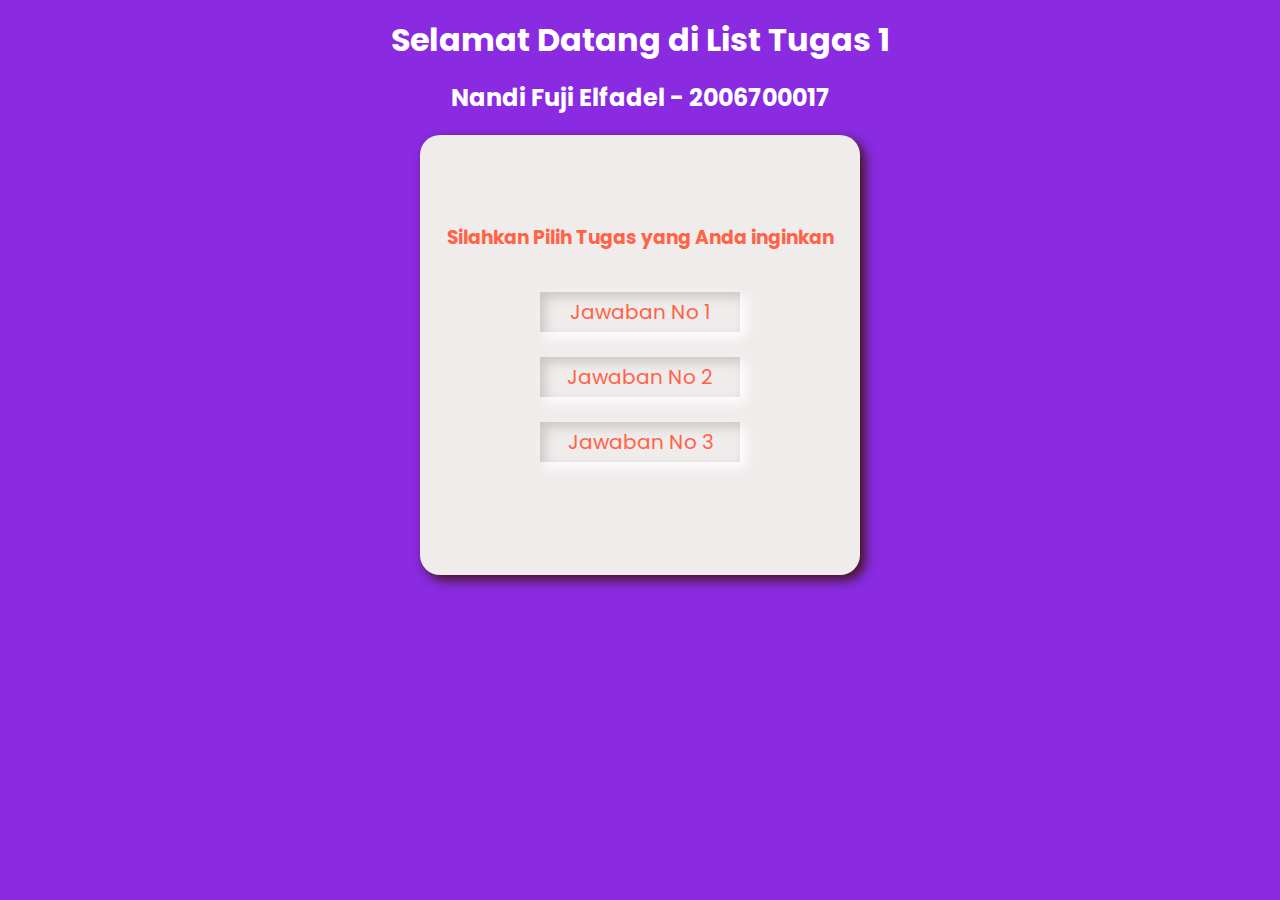
<file: NANDI FUJI ELFADEL TUGAS PEMROGRAMAN WEB(2)1/home.html>
<!DOCTYPE html>
<html lang="en">

<head>
    <meta charset="UTF-8">
    <meta http-equiv="X-UA-Compatible" content="IE=edge">
    <meta name="viewport" content="width=device-width, initial-scale=1.0">
    <title>Home Page | Tugas</title>
    <link rel="preconnect" href="https://fonts.googleapis.com">
    <link rel="preconnect" href="https://fonts.gstatic.com" crossorigin>
    <link
        href="https://fonts.googleapis.com/css2?family=Pacifico&family=Poppins:ital,wght@0,100;0,300;0,400;0,700;1,700&display=swap"
        rel="stylesheet">
    <link rel="stylesheet" href="style.css">
</head>

<body>
    <h1>Selamat Datang di List Tugas 1</h1>
    <h2>Nandi Fuji Elfadel - 2006700017</h2>
    <div class="card-out">
        <div class="card">
            <h3>Silahkan Pilih Tugas yang Anda inginkan</h3>
            <div class="tugas1">
                <a href="no1/index.html" target="_blank"><button>Jawaban No 1</button></a>
            </div>

            <div class="tugas2">
                <a href="no2/atribut.html" target="_blank"><button>Jawaban No 2</button></a>
            </div>

            <div class="tugas3">
                <a href="no3/aritmatika.html" target="_blank"><button>Jawaban No 3</button></a>
            </div>
        </div>
    </div>
</body>

</html>
</file>
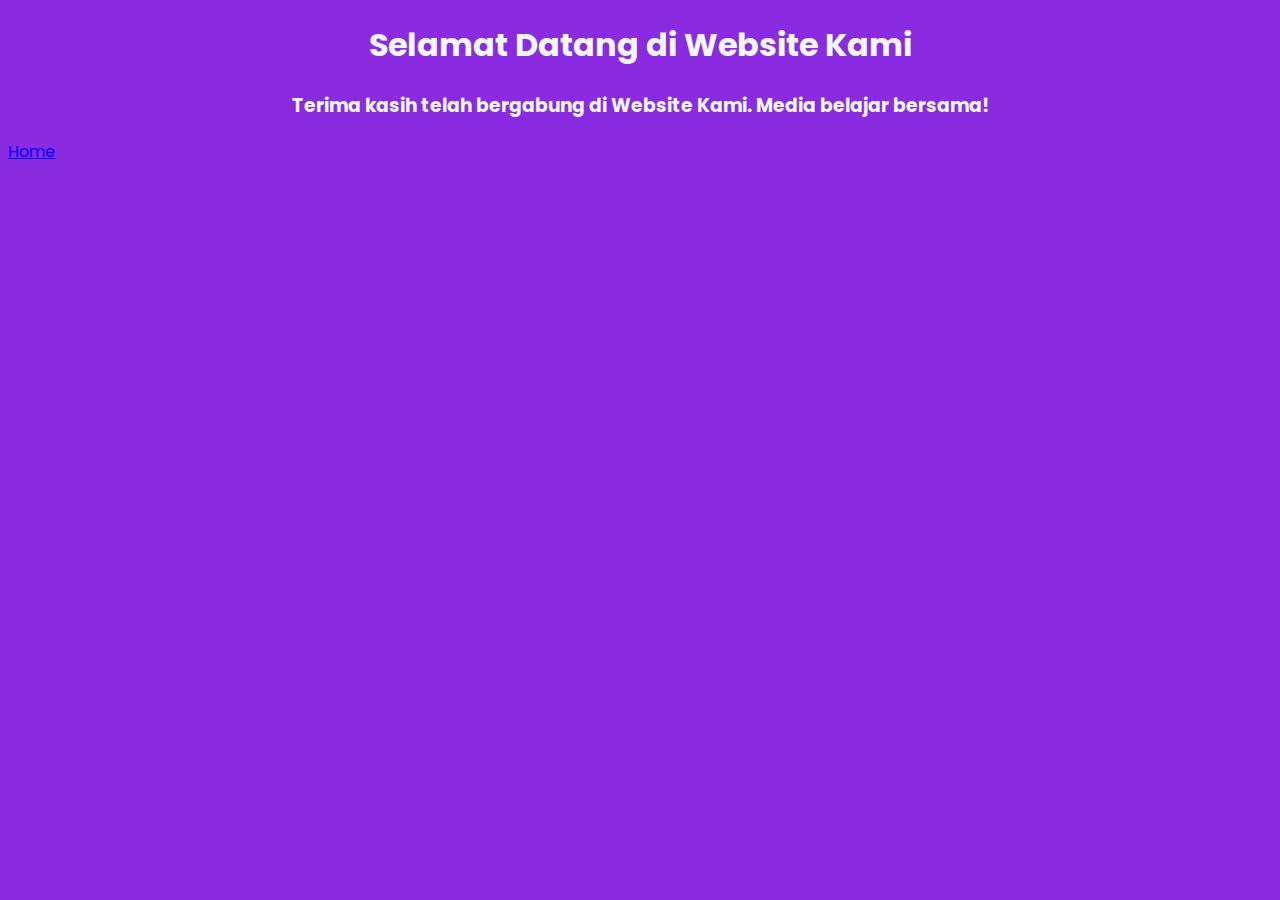
<file: NANDI FUJI ELFADEL TUGAS PEMROGRAMAN WEB(2)1/no1/welcome.html>
<!DOCTYPE html>
<html lang="en">

<head>
    <meta charset="UTF-8">
    <meta http-equiv="X-UA-Compatible" content="IE=edge">
    <meta name="viewport" content="width=device-width, initial-scale=1.0">
    <title>Welcome</title>
    <link rel="preconnect" href="https://fonts.googleapis.com">
    <link rel="preconnect" href="https://fonts.gstatic.com" crossorigin>
    <link
        href="https://fonts.googleapis.com/css2?family=Pacifico&family=Poppins:ital,wght@0,100;0,300;0,400;0,700;1,700&display=swap"
        rel="stylesheet">
    <style>
        body {
            background-color: blueviolet;
            font-family: 'Poppins', sans-serif;
        }

        h1 {
            display: flex;
            justify-content: center;
            align-items: center;
            color: aliceblue;
        }

        h3 {
            display: flex;
            justify-content: center;
            align-items: center;
            color: aliceblue;
        }

        a {
            color: blue;
        }
    </style>

</head>

<body>
    <h1>Selamat Datang di Website Kami</h1>
    <h3>Terima kasih telah bergabung di Website Kami. Media belajar bersama!</h3>
</body>

<a href="index.html">Home</a>

</html>
</file>
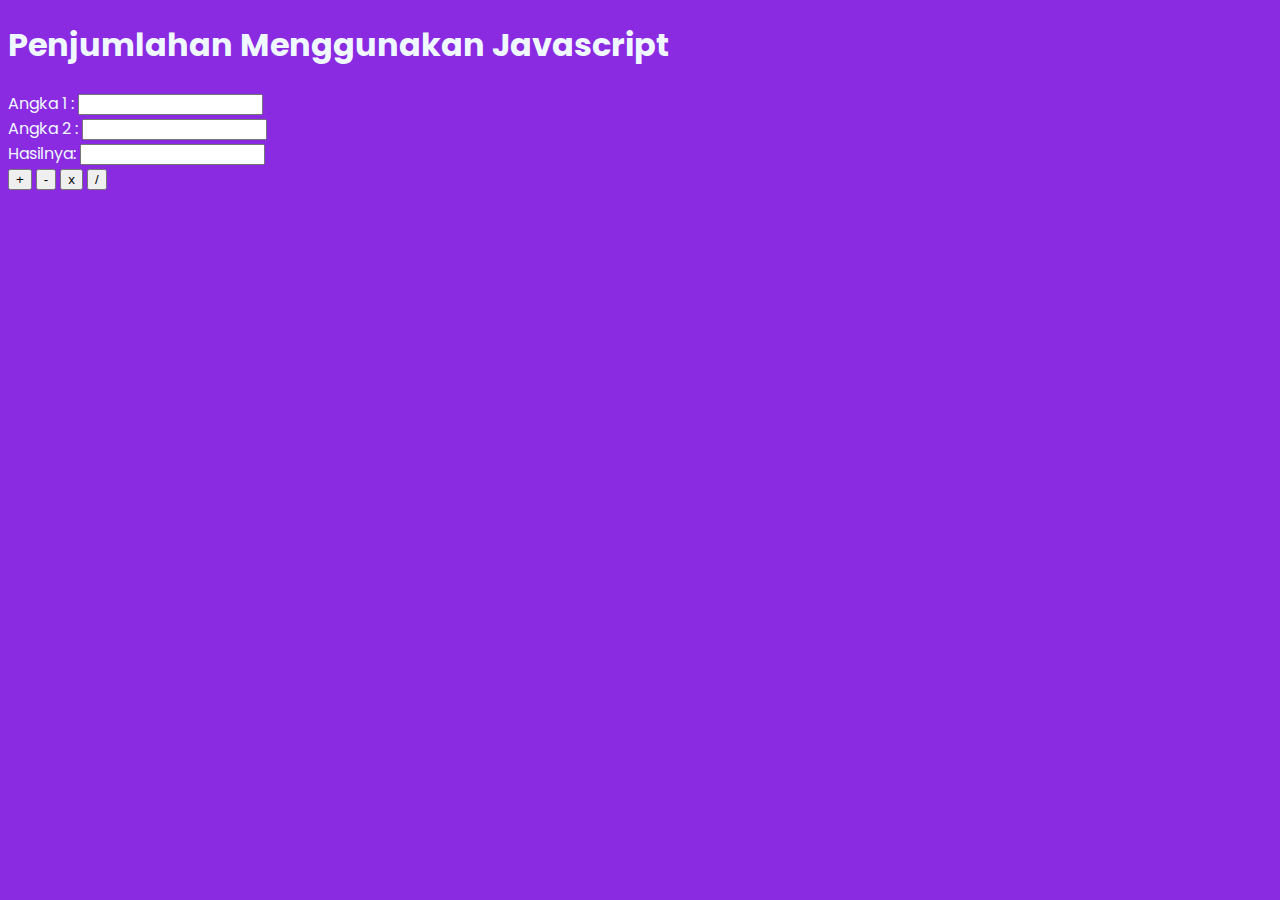
<file: NANDI FUJI ELFADEL TUGAS PEMROGRAMAN WEB(2)1/no3/aritmatika.html>
<!DOCTYPE html>
<html lang="en">

<head>
    <meta charset="UTF-8">
    <meta http-equiv="X-UA-Compatible" content="IE=edge">
    <meta name="viewport" content="width=device-width, initial-scale=1.0">
    <title>Jawaban no 6</title>
    <link rel="preconnect" href="https://fonts.googleapis.com">
    <link rel="preconnect" href="https://fonts.gstatic.com" crossorigin>
    <link
        href="https://fonts.googleapis.com/css2?family=Pacifico&family=Poppins:ital,wght@0,100;0,300;0,400;0,700;1,700&display=swap"
        rel="stylesheet">
    <style>
        body {
            color: aliceblue;
            background-color: blueviolet;
            font-family: 'Poppins', sans-serif;
        }
    </style>
    <script>
        function penjumlahan() {
            var bil1 = document.getElementById("bil1").value;
            var bil2 = document.getElementById("bil2").value;
            var hasil = parseInt(bil1) + parseInt(bil2);

            document.getElementById("hasil").value = hasil;
        }
        function pengurangan() {
            var bil1 = document.getElementById("bil1").value;
            var bil2 = document.getElementById("bil2").value;
            var hasil = parseInt(bil1) - parseInt(bil2);

            document.getElementById("hasil").value = hasil;
        }
        function perkalian() {
            var bil1 = document.getElementById("bil1").value;
            var bil2 = document.getElementById("bil2").value;
            var hasil = parseInt(bil1) * parseInt(bil2);

            document.getElementById("hasil").value = hasil;
        }
        function pembagian() {
            var bil1 = document.getElementById("bil1").value;
            var bil2 = document.getElementById("bil2").value;
            var hasil = parseInt(bil1) / parseInt(bil2);

            document.getElementById("hasil").value = hasil;
        }
    </script>
</head>

<body>
    <h1>Penjumlahan Menggunakan Javascript</h1>

    Angka 1 : <input type="number" id="bil1"><br>
    Angka 2 : <input type="number" id="bil2"><br>
    Hasilnya: <input type="number" id="hasil"><br>
    <button onclick="penjumlahan()">+</button>
    <button onclick="pengurangan()">-</button>
    <button onclick="perkalian()">x</button>
    <button onclick="pembagian()">/</button>

</body>

</html>
</file>
<file: NANDI FUJI ELFADEL TUGAS PEMROGRAMAN WEB(2)1/style.css>
*{
    margin: 0;
    padding: 0;
    font-family: 'Poppins', sans-serif;
}

body {
    background-color: blueviolet;
}

h1 {
    display: flex;
    justify-content: center;
    align-items: center;
    padding-top: 1rem;
    color: #fff;
}
h2 {
    display: flex;
    justify-content: center;
    align-items: center;
    padding-top: 1rem;
    color: #fff;
}

h3 {
    display: flex;
    justify-content: center;
    align-items: center;
    margin-bottom: 10%;
    color: tomato;
}
.card-out {
    display: flex;
    justify-content: center;
    align-items: center;
    height: 100%;
    width: 100%;
}
.card {
    margin-top: 20px;
    height: 400px;
    width: 400px;
    background-color: #f0ecec;
    box-shadow: #3f1717 5px 5px 12px;
    justify-content: center;
    align-items: center;
    border-radius: 20px;
    display:flex;
    flex-direction: column;
    padding: 20px;
}

.tugas1 {
    background-color: transparent;
    width: 50%;
    height: 10%;
    justify-content: center;
    align-items: center;
    box-shadow: inset 5px 5px 12px rgb(0,0,0,0.16), 5px 5px 12px #fff;
    display: flex;
    margin-bottom: 25px;
}

.tugas2 {
    background: color #f1f2f3; ;
    width: 50%;
    height: 10%;
    justify-content: center;
    align-items: center;
    box-shadow: inset 5px 5px 12px rgb(0,0,0,0.16), 5px 5px 12px #fff;
    display: flex;
    margin-bottom: 25px;
}

.tugas3 {
    background: color #f1f2f3; ;
    width: 50%;
    height: 10%;
    justify-content: center;
    align-items: center;
    box-shadow: inset 5px 5px 12px rgb(0,0,0,0.16), 5px 5px 12px #fff;
    display: flex;
    margin-bottom: 25px;
}

a {
    width: 100%;
    height: 100%;
}
button {
    color: tomato;
    font-size: 20px;
    width: 100%;
    height: 100%;
}

a button {
    background-color: transparent;
    border: none;
}

a button:hover {
    transform: scale(.9);
    color: orange;
}
</file>
